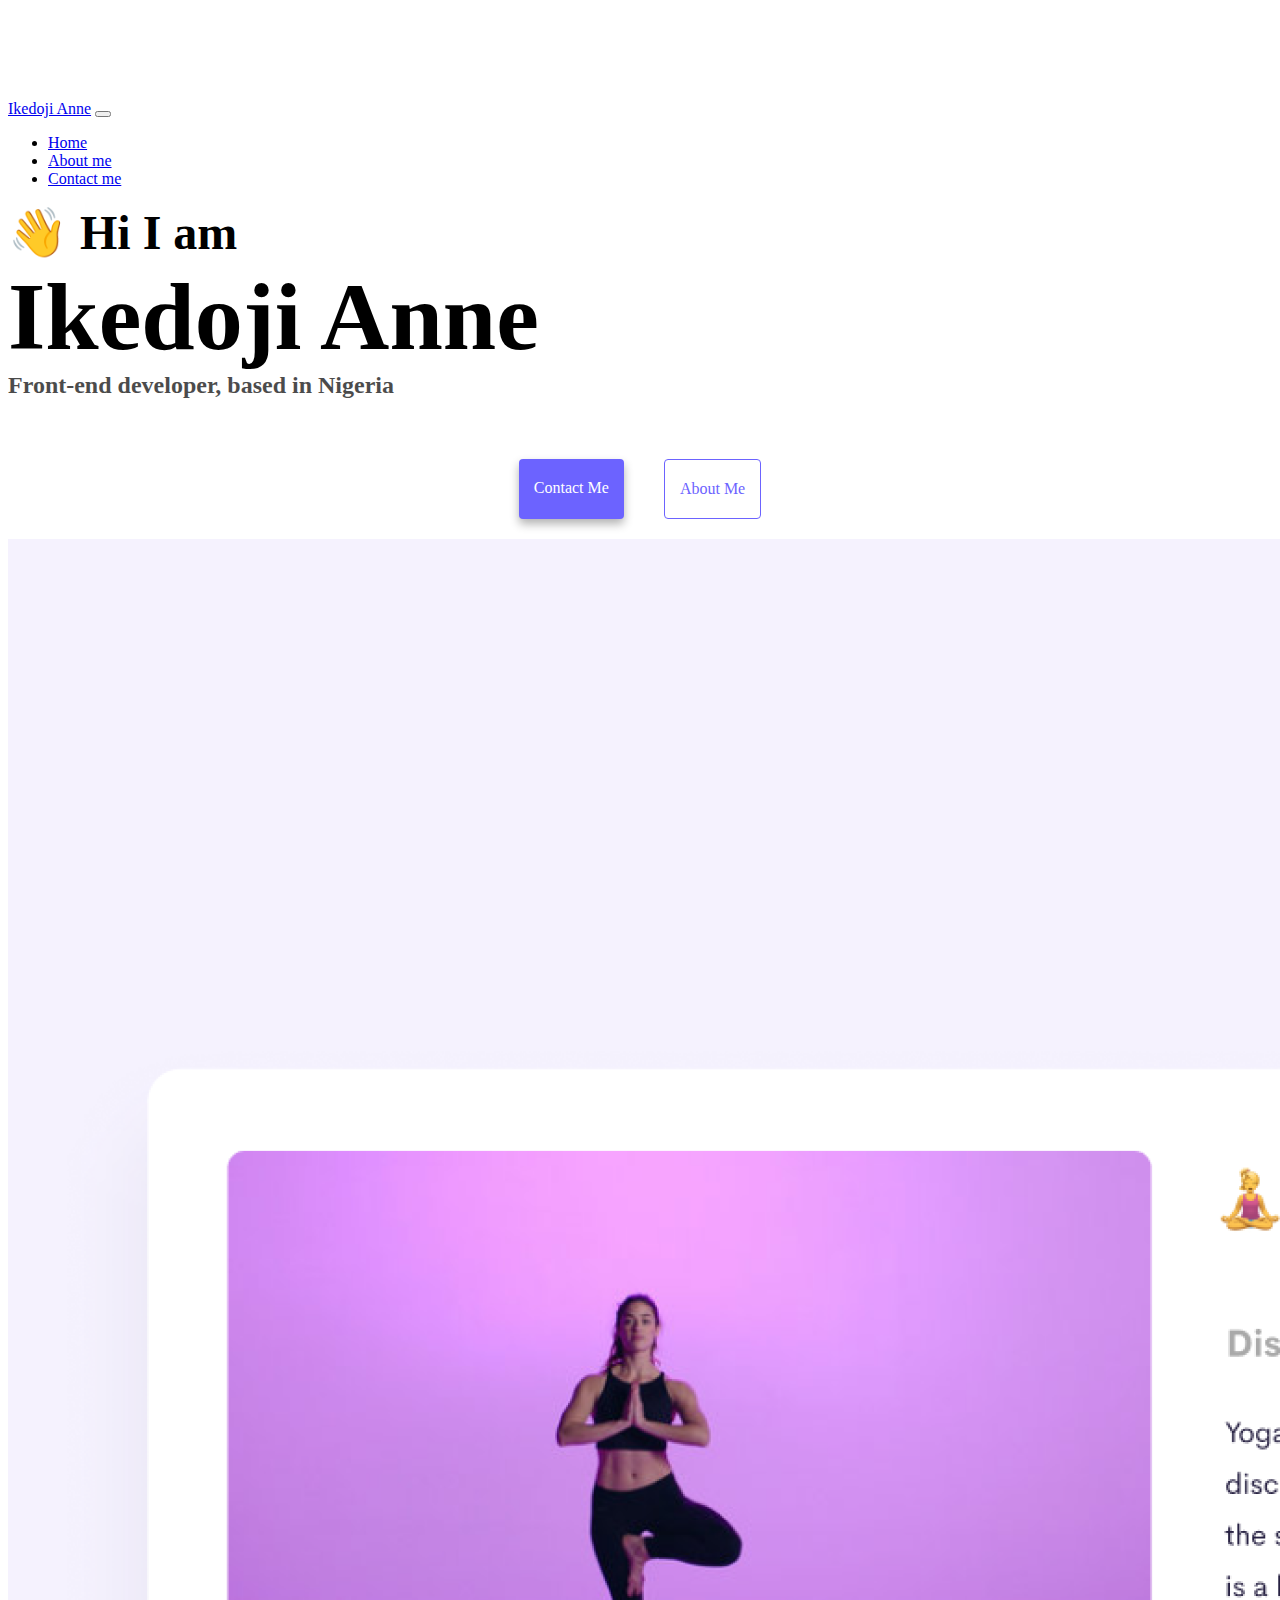
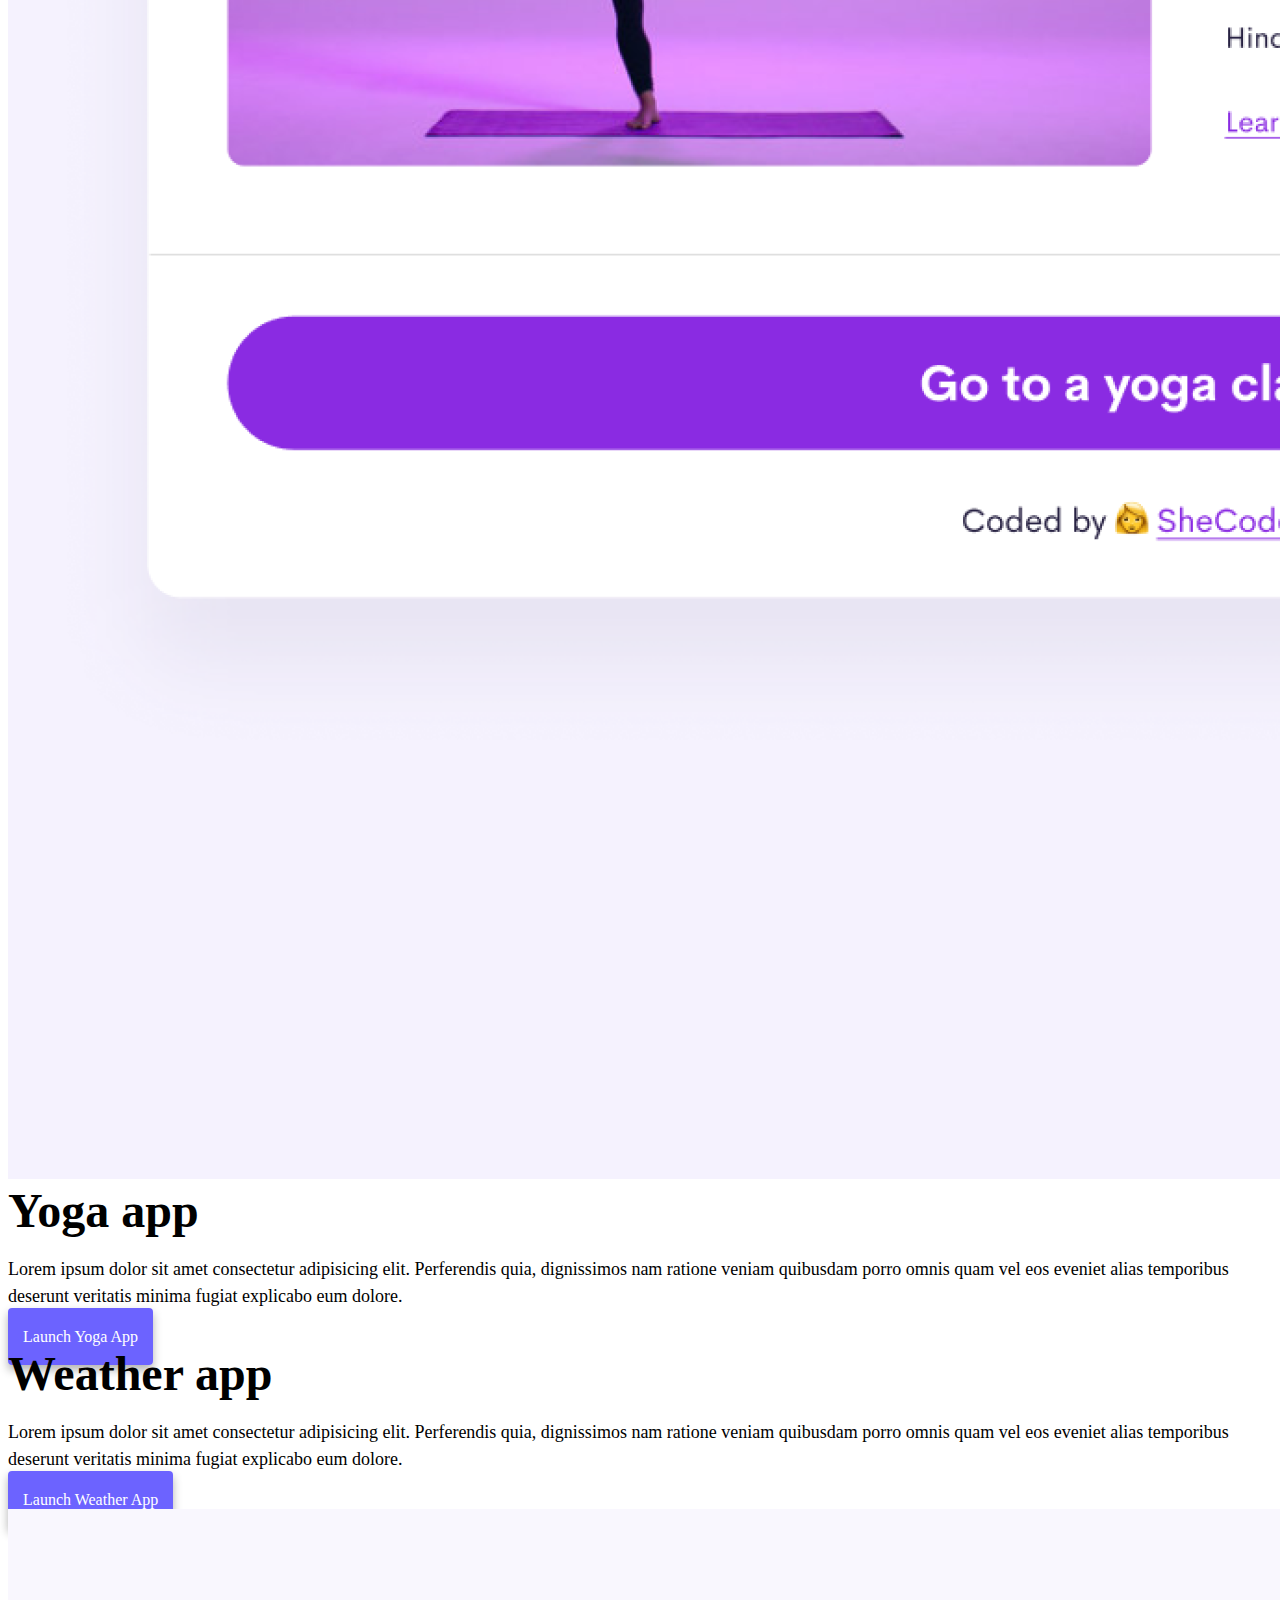
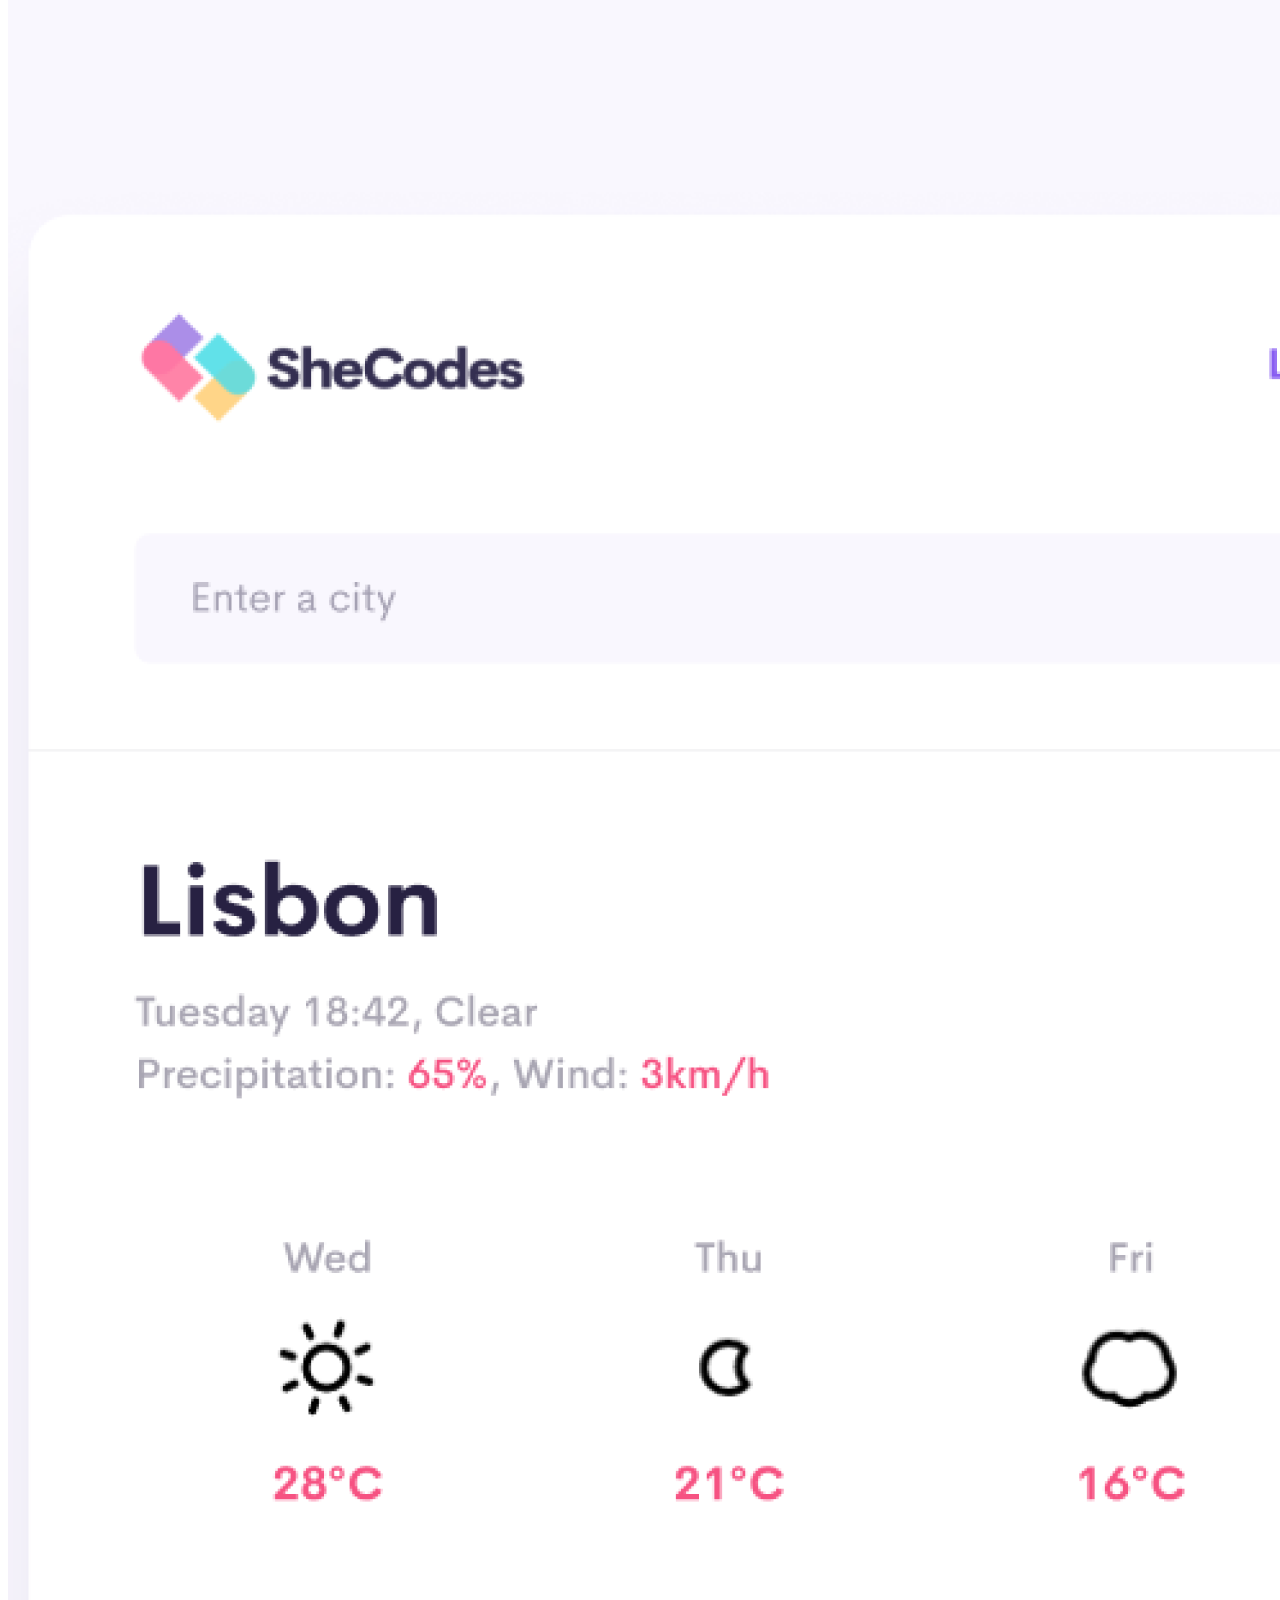
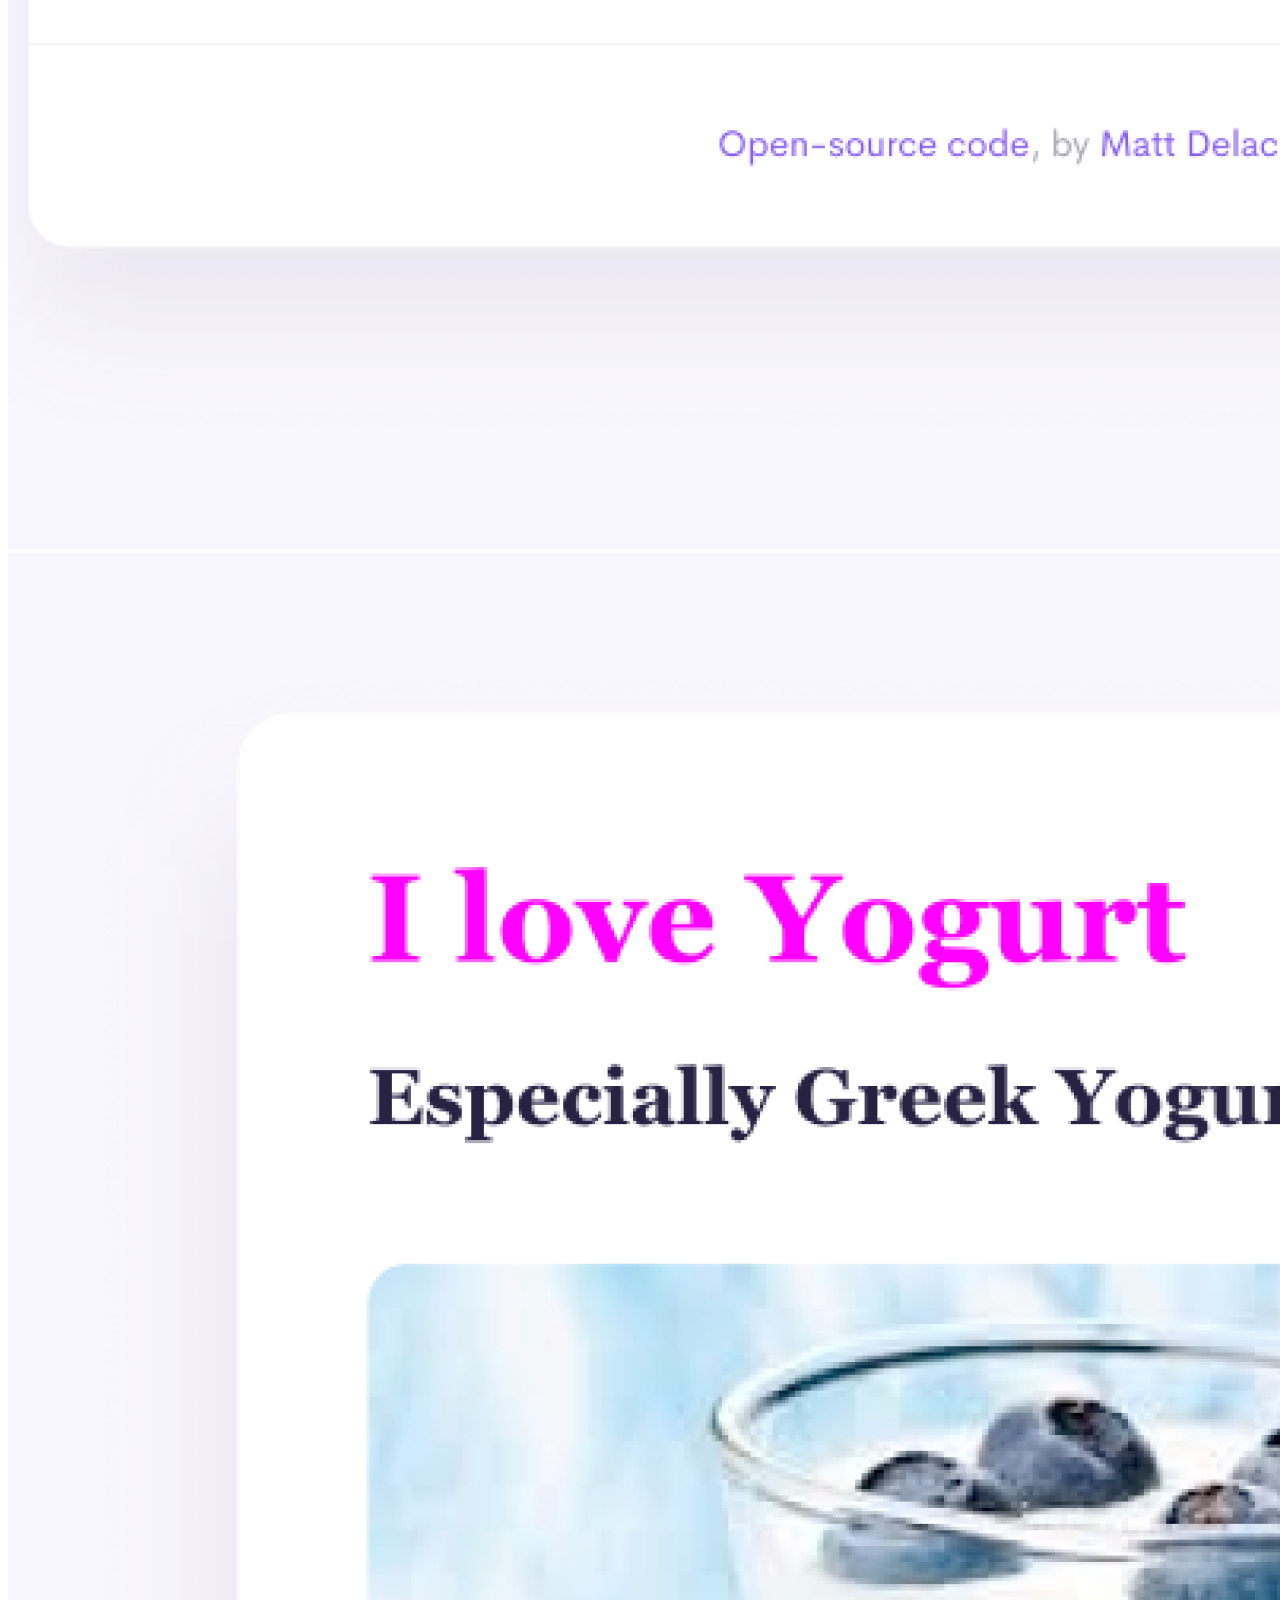
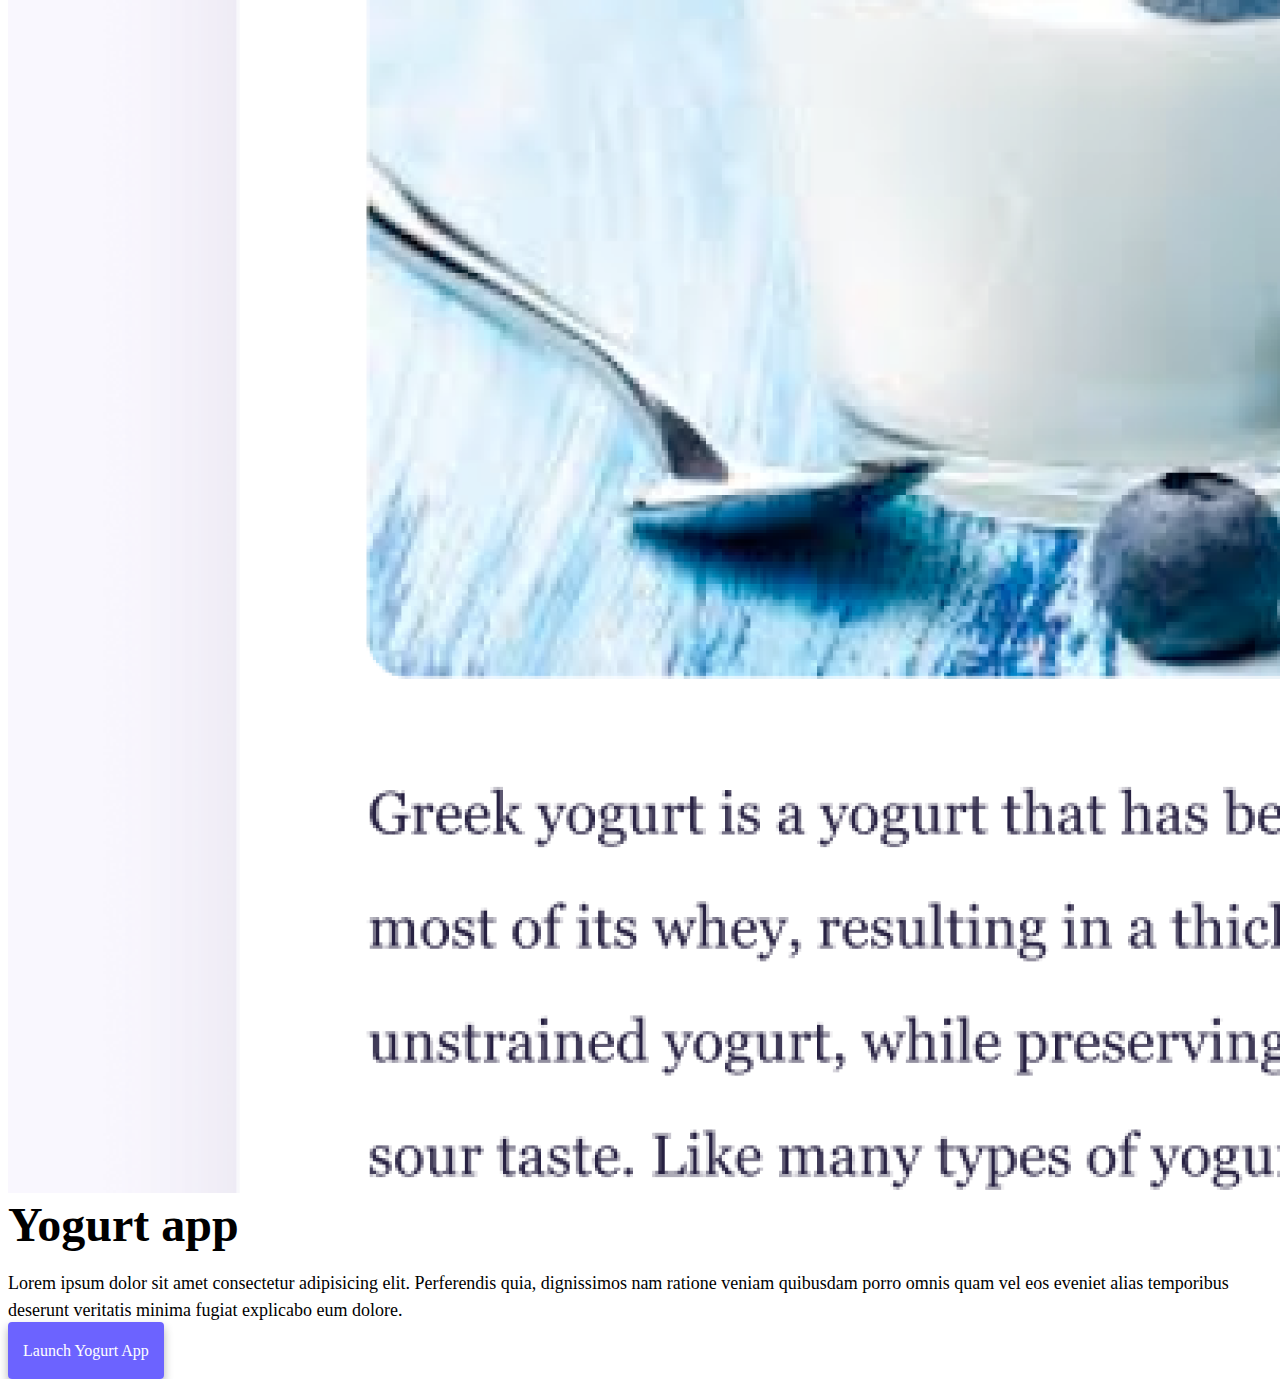
<file: index.html>
<!DOCTYPE html>
<html lang="en">
  <head>
    <meta charset="UTF-8" />
    <meta http-equiv="X-UA-Compatible" content="IE=edge" />
    <meta name="viewport" content="width=device-width, initial-scale=1.0" />
    <meta name="description" content="An advanced tools project designed by Ikedoji Anne a Front-end developer based in Nigeria contact her for more inquiries"/>
    <title>Advanced tools portfolio - Ikedoji Anne</title>
    <link
      href="https://cdn.jsdelivr.net/npm/bootstrap@5.0.0-beta2/dist/css/bootstrap.min.css"
      rel="stylesheet"
      integrity="sha384-BmbxuPwQa2lc/FVzBcNJ7UAyJxM6wuqIj61tLrc4wSX0szH/Ev+nYRRuWlolflfl"
      crossorigin="anonymous"
    />
    <script
      src="https://cdn.jsdelivr.net/npm/bootstrap@5.0.0-beta2/dist/js/bootstrap.bundle.min.js"
      integrity="sha384-b5kHyXgcpbZJO/tY9Ul7kGkf1S0CWuKcCD38l8YkeH8z8QjE0GmW1gYU5S9FOnJ0"
      crossorigin="anonymous"
    ></script>
    <link rel="stylesheet" href="/style.css" />
  </head>
  <body>
    <nav class="navbar navbar-expand-lg navbar-light bg-light fixed-top">
      <div class="container">
        <a class="navbar-brand" href="/" title="homepage">Ikedoji Anne</a>
        <button
          class="navbar-toggler"
          type="button"
          data-bs-toggle="collapse"
          data-bs-target="#navbarNav"
          aria-controls="navbarNav"
          aria-expanded="false"
          aria-label="Toggle navigation"
        >
          <span class="navbar-toggler-icon"></span>
        </button>
        <div class="collapse navbar-collapse" id="navbarNav">
          <ul class="navbar-nav">
            <li class="nav-item">
              <a class="nav-link " aria-current="page" href="/" title="homepage"
                >Home</a
              >
            </li>
            <li class="nav-item">
              <a class="nav-link active" href="/about.html" title="about Anne">About me</a>
            </li>
            <li class="nav-item">
              <a class="nav-link" href="/about.html#contact" title="contact Anne">Contact me</a>
            </li>
          </ul>
        </div>
      </div>
    </nav>
    <h2 class="text-center">👋 Hi I am</h2>
    <h1 class="text-center">Ikedoji Anne</h1>
    <h3 class="text-center">Front-end developer, based in Nigeria</h3>
    <div class="navigation-links mb-5">
      <a href="/about.html#contact" title="Contact Anne" class="primary-link">Contact me</a>
      <a href="/about.html" title="about Anne" class="secondary-link">About me</a>
    </div>
    <div class="container">
      <div class="row">
        <div class="col-sm-6">
          <img src="images/yoga.png" class="img-fluid rounded d-none d-sm-block"  alt="yoga project"/>
        </div>
        <div class="col-sm-6">
          <h2 class="mb-3">Yoga app</h2>
          <p>
            Lorem ipsum dolor sit amet consectetur adipisicing elit. Perferendis
            quia, dignissimos nam ratione veniam quibusdam porro omnis quam vel
            eos eveniet alias temporibus deserunt veritatis minima fugiat
            explicabo eum dolore.
          </p>
          <div class="mt-5">
            <a href="#" class="primary-link project-link" title="yoga project">Launch Yoga App</a>
          </div>
        </div>
      </div>
      <div class="row mt-5">
        <div class="col-sm-6">
          <h2 class="mb-3">Weather app</h2>
          <p>
            Lorem ipsum dolor sit amet consectetur adipisicing elit. Perferendis
            quia, dignissimos nam ratione veniam quibusdam porro omnis quam vel
            eos eveniet alias temporibus deserunt veritatis minima fugiat
            explicabo eum dolore.
          </p>
          <div class="mt-5">
            <a href="#" class="primary-link project-link" title="Weather project">Launch Weather App</a>
          </div>
        </div>
        <div class="col-sm-6">
          <img src="images/weather.png" class="img-fluid rounded  d-none d-sm-block"  alt="weather project"/>
        </div>
      </div>
      <div class="row mt-5">
        <div class="col-sm-6">
          <img src="images/yogurt.png" class="img-fluid rounded  d-none d-sm-block" alt="yogurt project" />
        </div>
        <div class="col-sm-6">
          <h2 class="mb-3">Yogurt app</h2>
          <p>
            Lorem ipsum dolor sit amet consectetur adipisicing elit. Perferendis
            quia, dignissimos nam ratione veniam quibusdam porro omnis quam vel
            eos eveniet alias temporibus deserunt veritatis minima fugiat
            explicabo eum dolore.
          </p>
          <div class="mt-5">
            <a href="#" class="primary-link project-link" title="yogurt project">Launch yogurt App</a>
          </div>
        </div>
      </div>
    </div>
  </body>
</html>
</file>
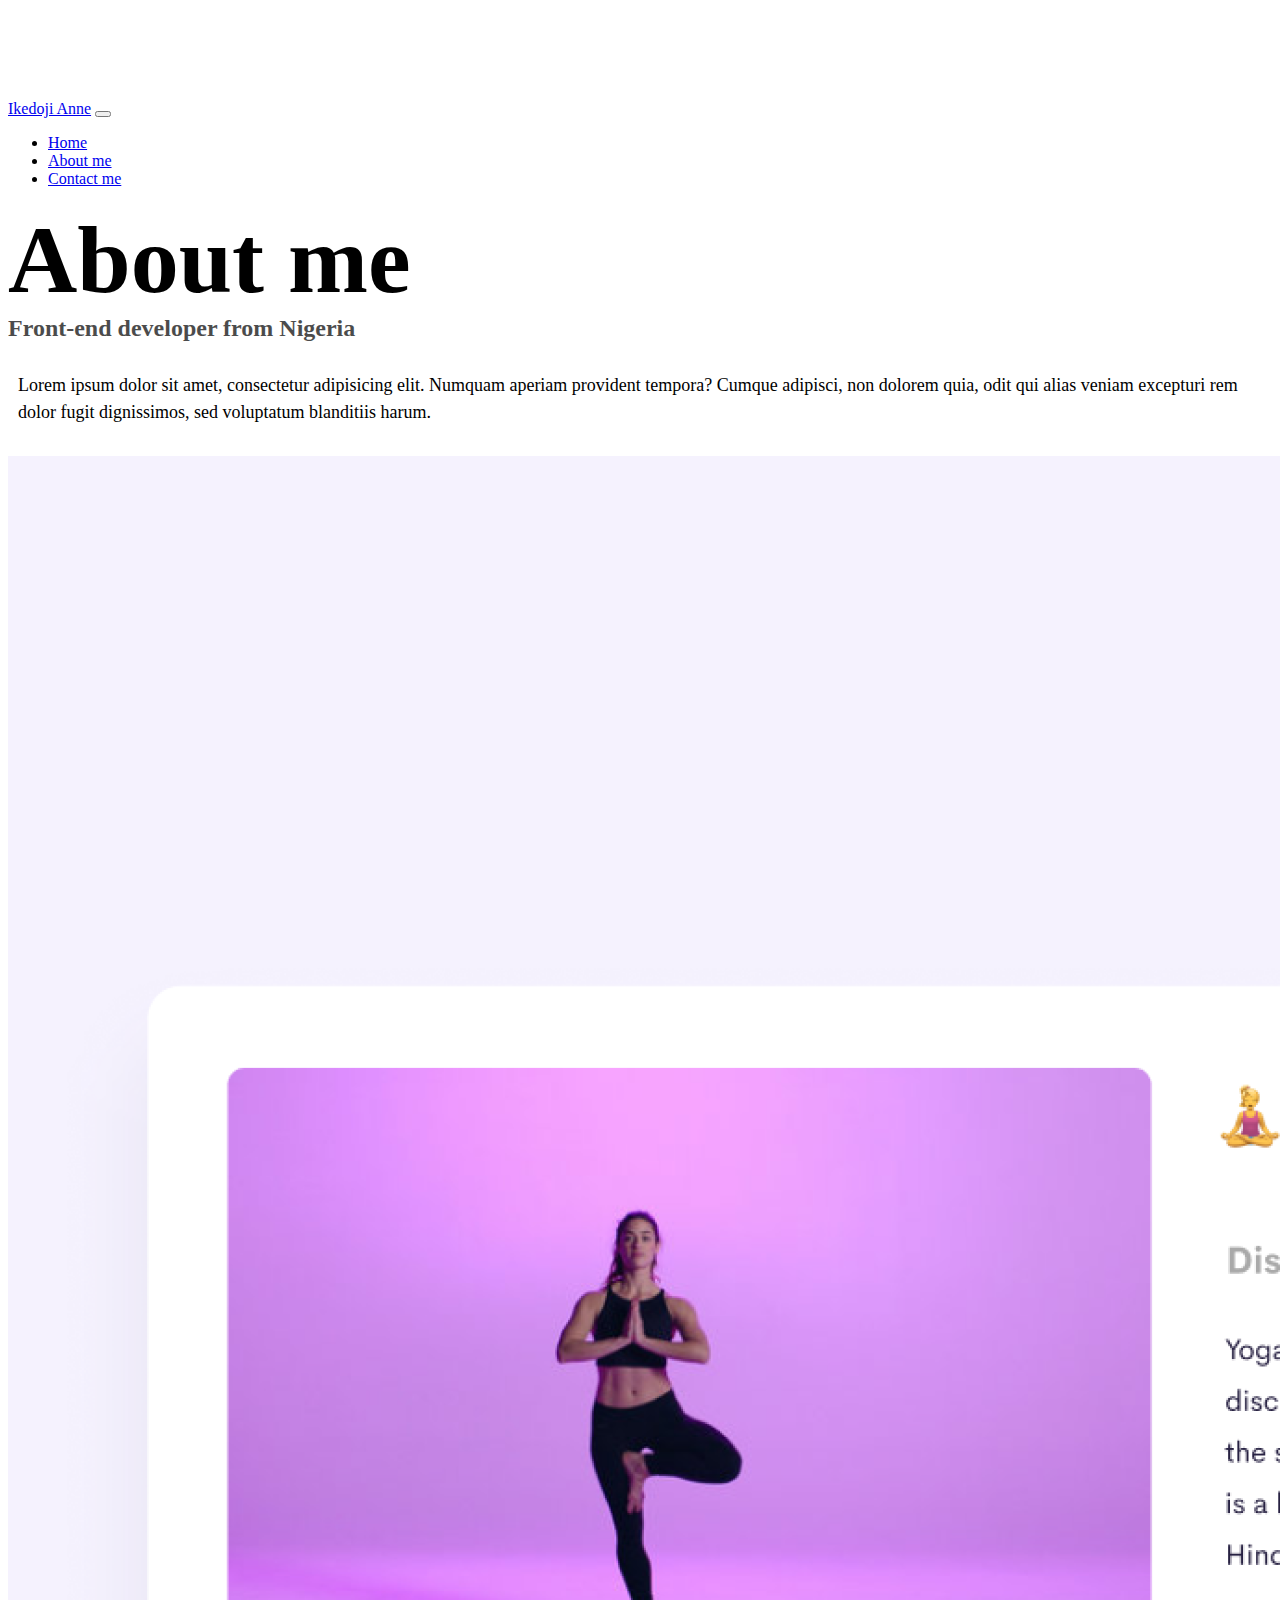
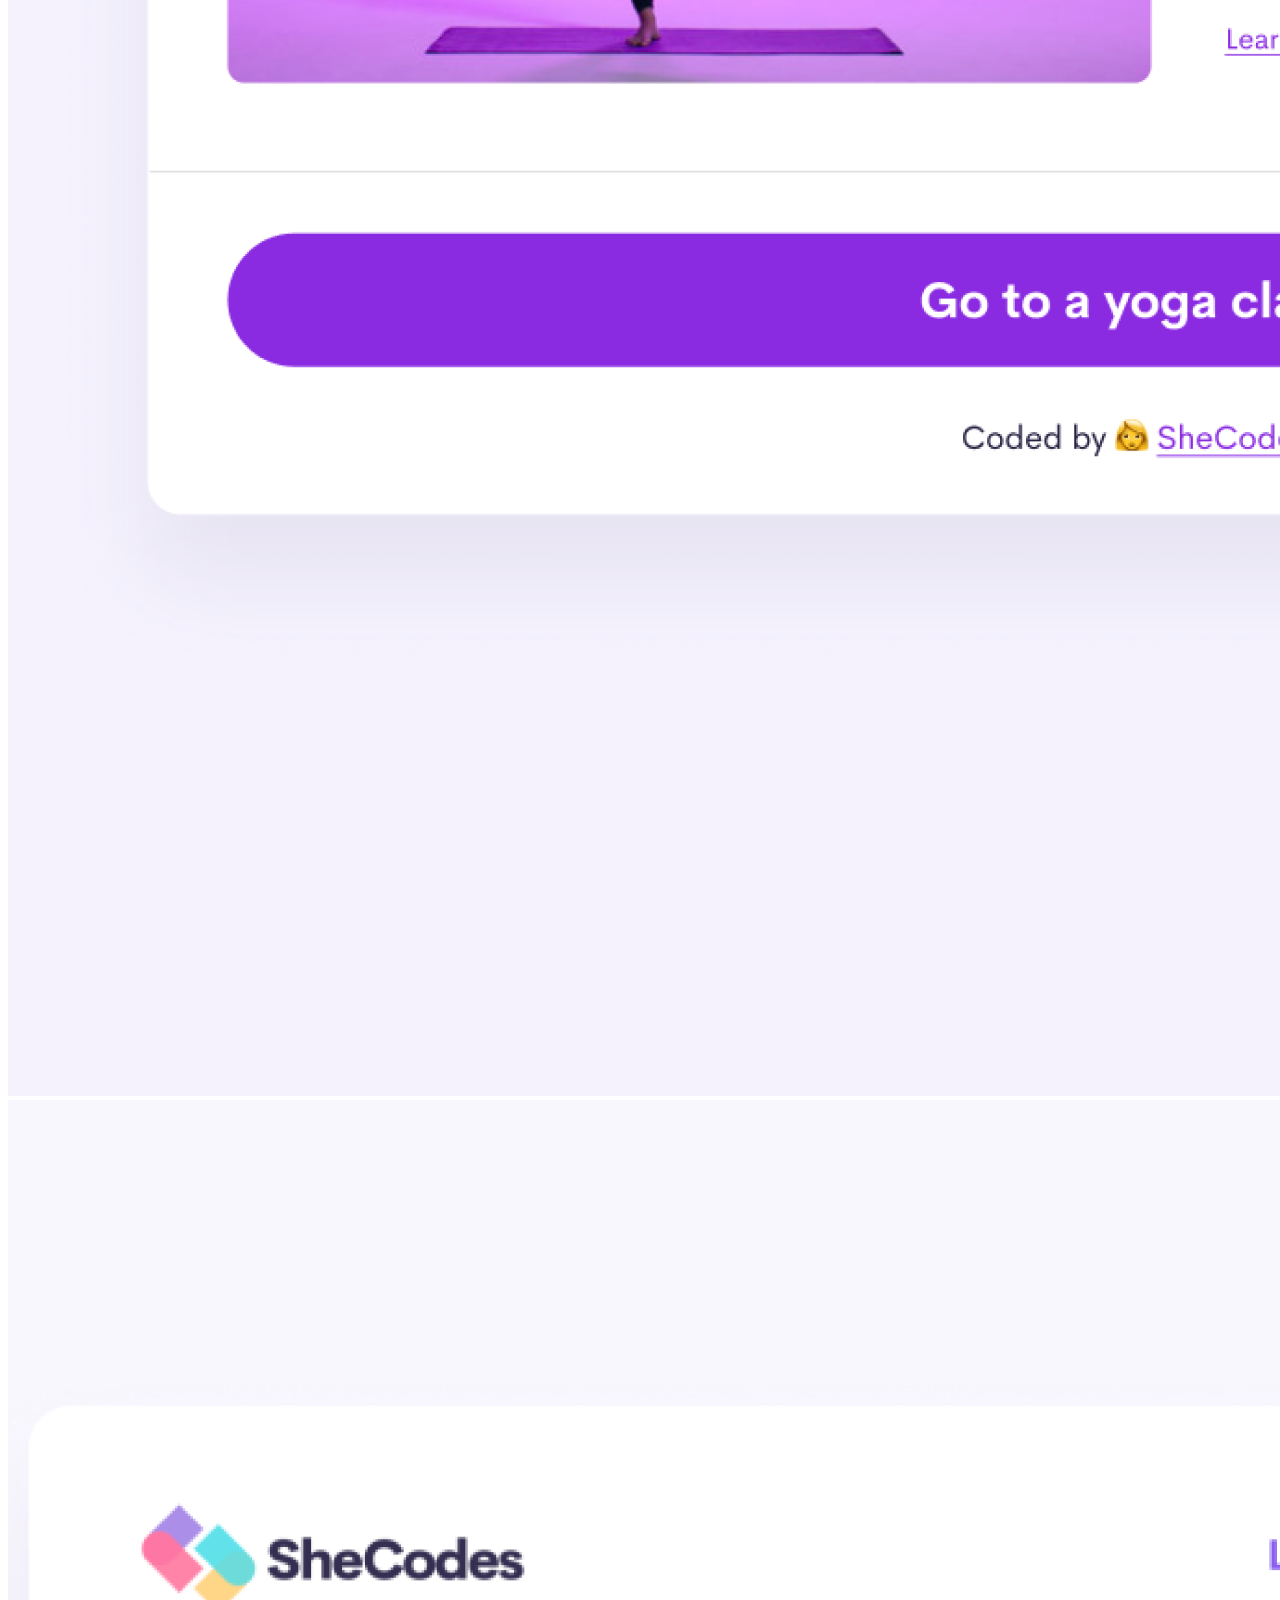
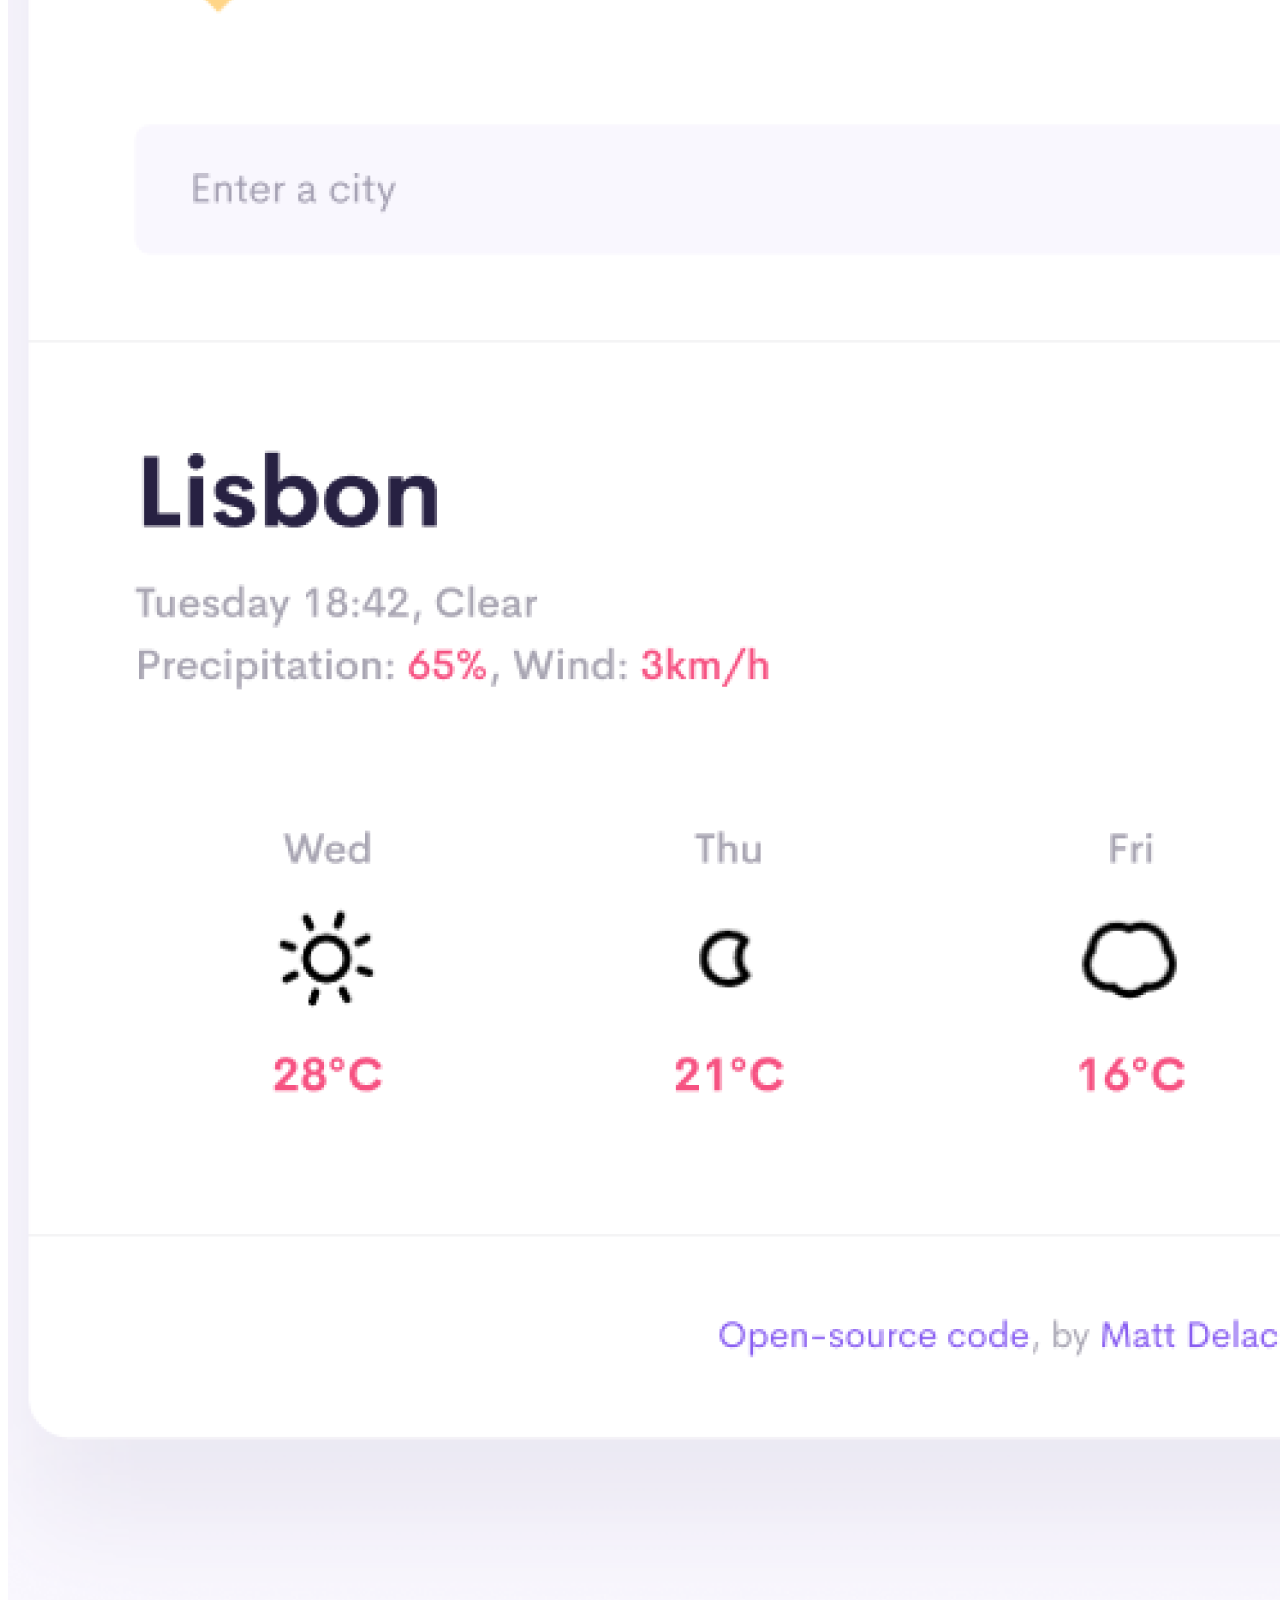
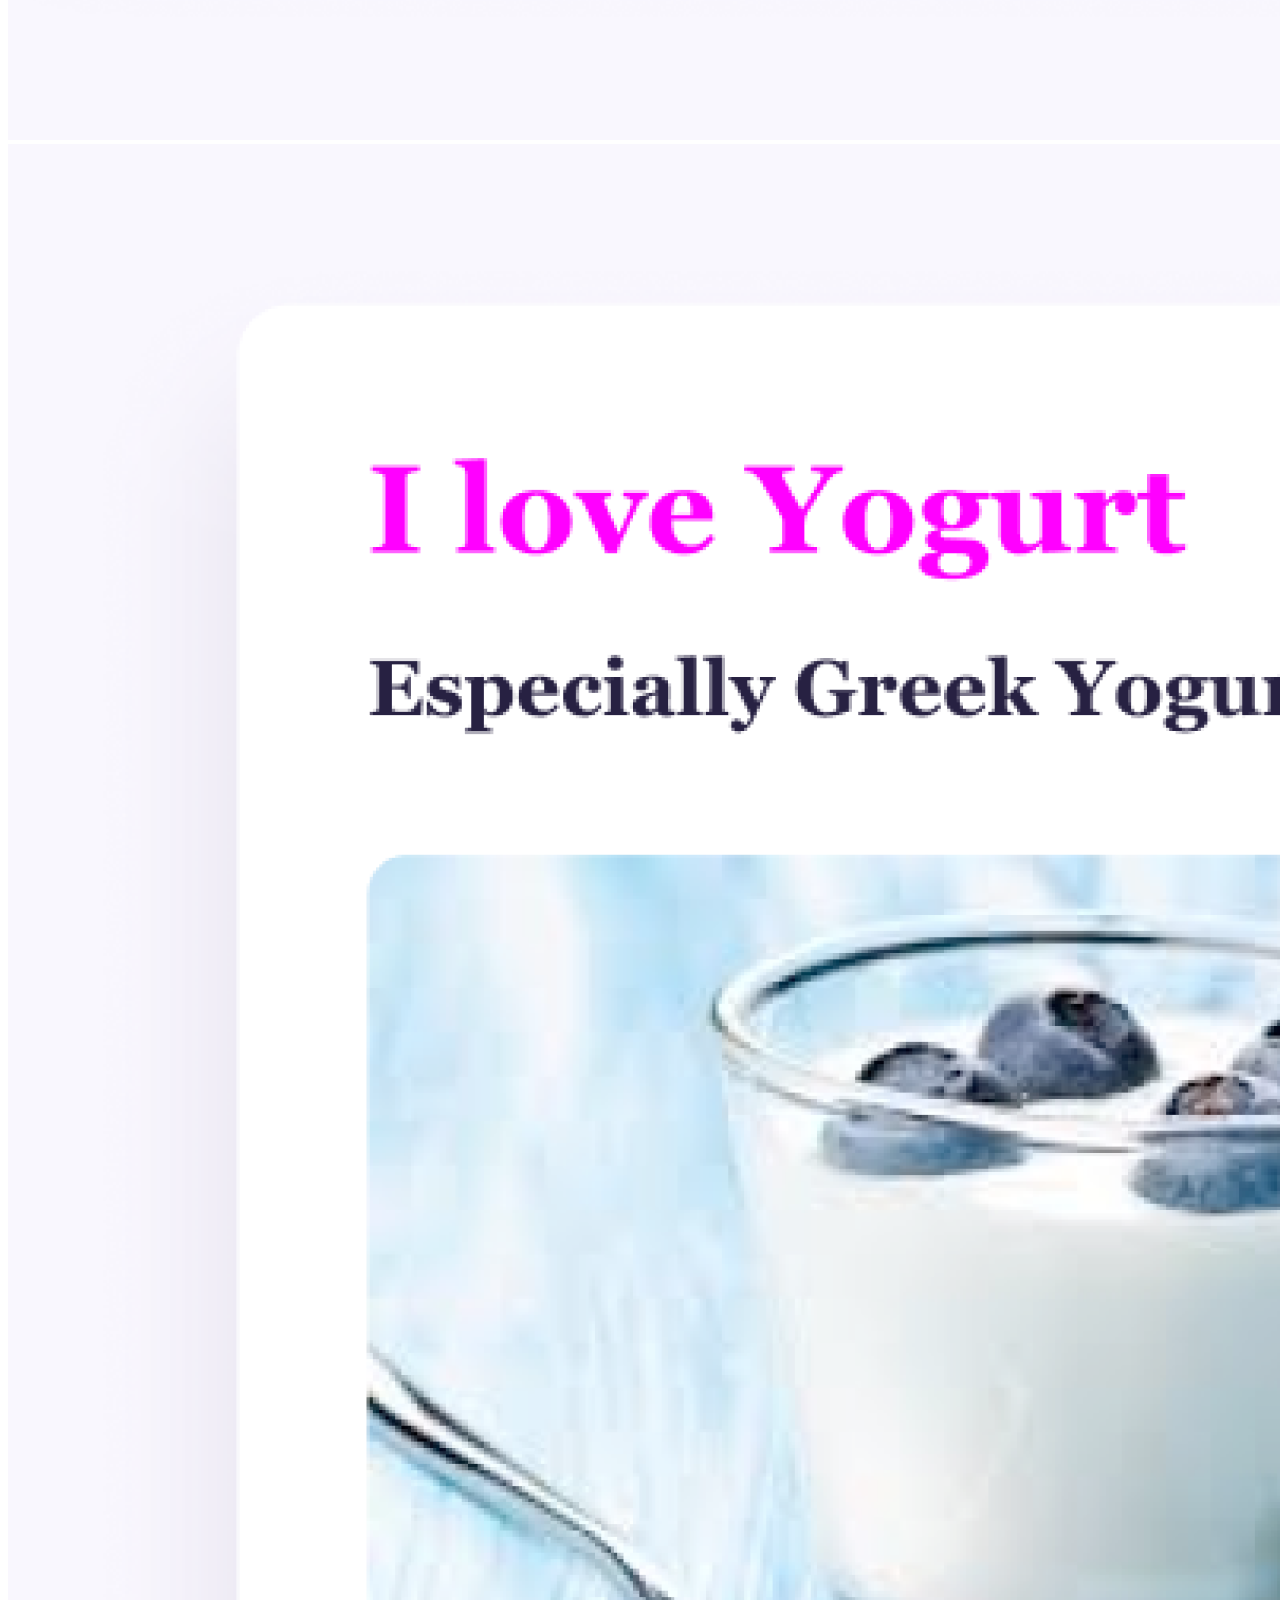
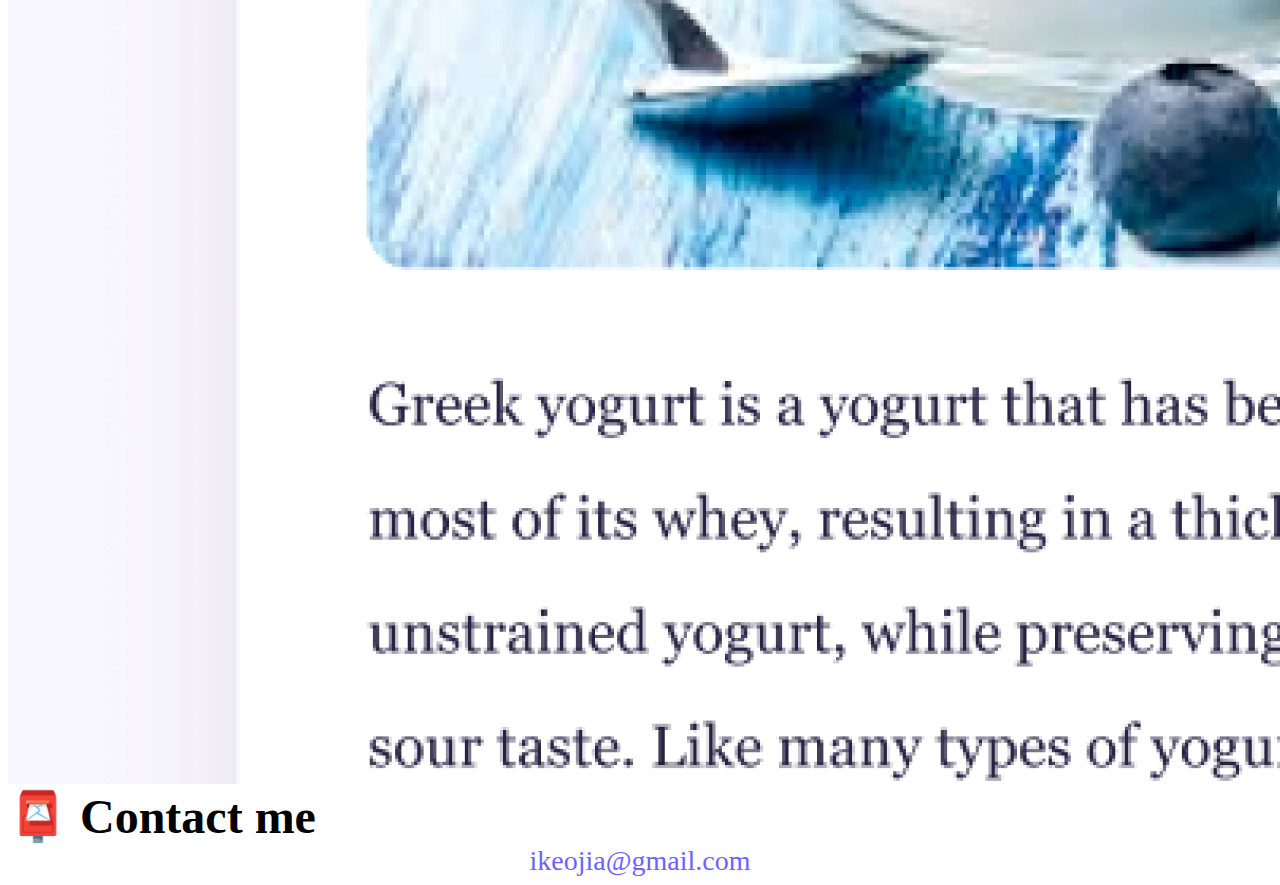
<file: about.html>
<!DOCTYPE html>
<html lang="en">
  <head>
    <meta charset="UTF-8" />
    <meta http-equiv="X-UA-Compatible" content="IE=edge" />
    <meta name="viewport" content="width=device-width, initial-scale=1.0" />
    <meta name="description" content="An advanced tools project designed by  Ikedoji Anne a Front-end developer based in Nigeria check out her project and contact her for jobs"/>

    <link
      href="https://cdn.jsdelivr.net/npm/bootstrap@5.0.0-beta2/dist/css/bootstrap.min.css"
      rel="stylesheet"
      integrity="sha384-BmbxuPwQa2lc/FVzBcNJ7UAyJxM6wuqIj61tLrc4wSX0szH/Ev+nYRRuWlolflfl"
      crossorigin="anonymous"
    />
    <script
      src="https://cdn.jsdelivr.net/npm/bootstrap@5.0.0-beta2/dist/js/bootstrap.bundle.min.js"
      integrity="sha384-b5kHyXgcpbZJO/tY9Ul7kGkf1S0CWuKcCD38l8YkeH8z8QjE0GmW1gYU5S9FOnJ0"
      crossorigin="anonymous"
    ></script>
    <link rel="stylesheet" href="/style.css" />
    <title>About a Front-end developer based in Nigeria</title>
  </head>
  <body>
    <nav class="navbar navbar-expand-lg navbar-light bg-light fixed-top">
      <div class="container">
        <a class="navbar-brand" href="/" title="homepage">Ikedoji Anne</a>
        <button
          class="navbar-toggler"
          type="button"
          data-bs-toggle="collapse"
          data-bs-target="#navbarNav"
          aria-controls="navbarNav"
          aria-expanded="false"
          aria-label="Toggle navigation"
        >
          <span class="navbar-toggler-icon"></span>
        </button>
        <div class="collapse navbar-collapse" id="navbarNav">
          <ul class="navbar-nav">
            <li class="nav-item">
              <a class="nav-link" aria-current="page" href="/" title="homepage">Home</a>
            </li>
            <li class="nav-item">
              <a class="nav-link active" href="/about.html" title="about Anne">About me</a>
            </li>
            <li class="nav-item">
              <a class="nav-link" href="/about.html#contact" title="Contact Anne">Contact me</a>
            </li>
          </ul>
        </div>
      </div>
    </nav>
    <h1 class="text-center">About me</h1>
    <h3 class="text-center">Front-end developer from Nigeria</h3>
    <div class="about-paragraphs text-center">
      <p>
        Lorem ipsum dolor sit amet, consectetur adipisicing elit. Numquam
        aperiam provident tempora? Cumque adipisci, non dolorem quia, odit qui
        alias veniam excepturi rem dolor fugit dignissimos, sed voluptatum
        blanditiis harum.
      </p>
    </div>
    <div class="container">
      <div class="row">
        <div class="col-sm-4">
          <img src="images/yoga.png" class="img-fluid p-2  mb-4 shadow rounded" alt="yoga project" />
        </div>
        <div class="col-sm-4">
          <img src="images/weather.png" class="img-fluid p-2 mb-4 shadow rounded"  alt="weather project"/>
        </div>
        <div class="col-sm-4">
          <img src="images/yogurt.png" class="img-fluid p-2  mb-4 rounded" alt="yogurt project" />
        </div>
      </div>
    </div>
    <div id="contact" class="mt-5">
      <h2 class="text-center">📮 Contact me</h2>
      <a href="mailto:ikeojia@gmail.com" class="email-link">ikeojia@gmail.com </a>
    </div>
  </body>
</html>
</file>
<file: style.css>
:root {
  --primary-color: #6c63ff;
  --secondary-color: #f5f2fe;
  --box-shadow: 0 5px 10px rgba(0, 0, 0, 0.3);
}

body {
  margin-top: 100px;
}

h1,
h2,
h3 {
  margin: 0;
}

h1 {
  font-size: 96px;
}

h2 {
  font-size: 48px;
}

h3 {
  font-size: 24px;
  opacity: 0.7;
}

p {
  font-size: 18px;
  line-height: 1.5;
}

.navigation-links {
  display: flex;
  margin-top: 40px;
  justify-content: center;
}

.navigation-links a {
  margin: 20px;
}

.primary-link {
  border-radius: 4px;
  padding: 20px 15px;
  text-decoration: none;
  text-transform: capitalize;
  background: var(--primary-color);
  box-shadow: var(--box-shadow);
  color: white;
}
.primary-link:hover {
  color: white;
}

.secondary-link {
  border-radius: 4px;
  padding: 20px 15px;
  text-decoration: none;
  text-transform: capitalize;
  color: var(--primary-color);
  border: 1px solid var(--primary-color);
}

.homepage-link {
  color: var(--primary-color);
  text-align: center;
  display: block;
}

.about-paragraphs {
  margin: 30px 0;
}

.about-paragraphs p {
  margin: 10px;
}

.email-link {
  display: flex;
  justify-content: center;
  color: var(--primary-color);
  font-size: 28px;
  text-decoration: none;
}

.email-link:hover {
  text-decoration: underline;
}

 @media (max-width: 576px) {
  h1 {font-size: 48px;
    line-height: 1.5;

  }
  h2 {
    font-size: 32px;
    text-align: center;
  }
  p {
    text-align: center;
  }
  .project-link {
    display: block;
    text-align: center;
    margin: 0 20px;
  }
  
}
</file>
